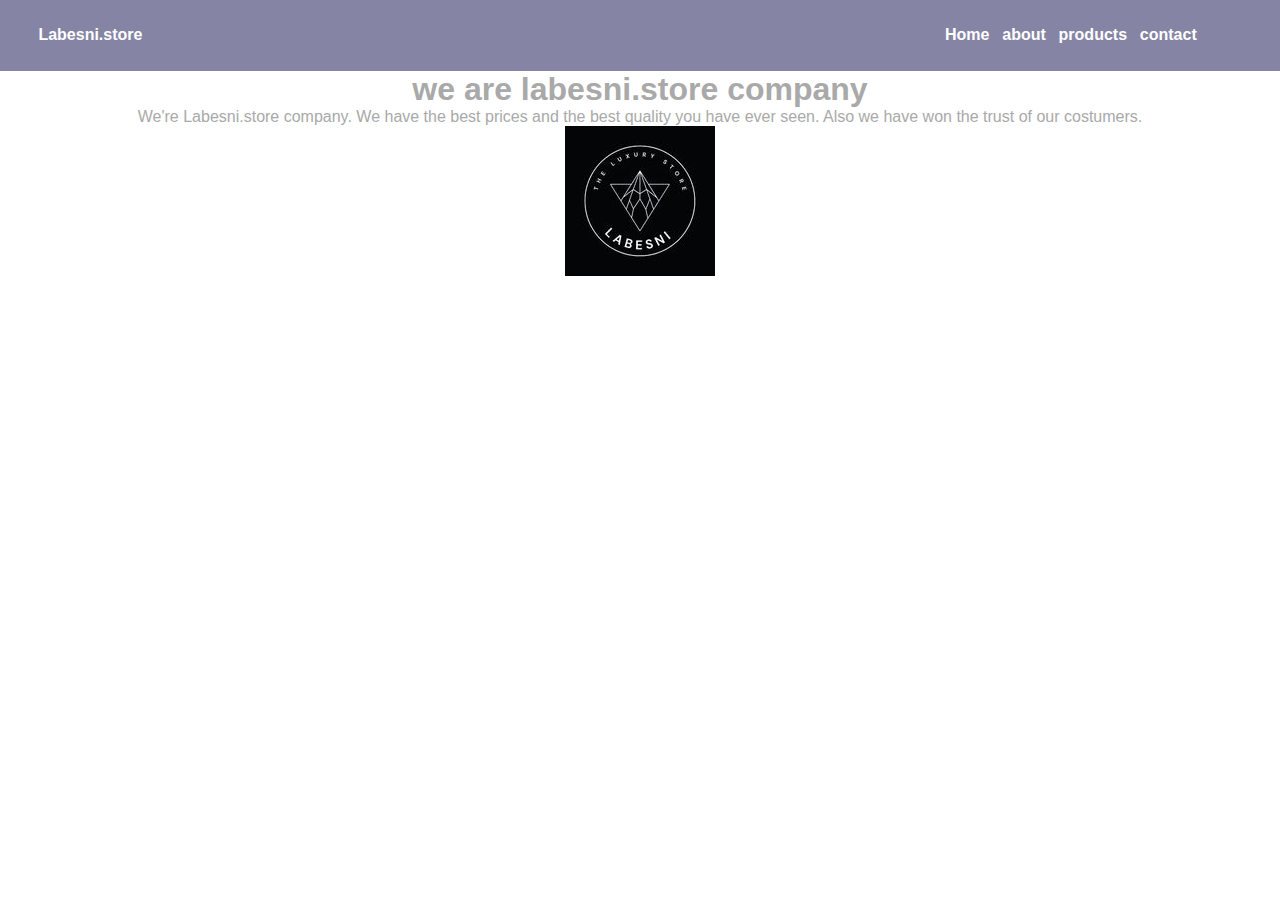
<file: projet-master/index.html>
<!DOCTYPE html>
<htlm>
  <!-- head part -->
  <head>
    <title>Labesni.store</title>
    <link rel="stylesheet" href="./style.css" />
    <nav>
      <a id="logo" href="INDEX.html">Labesni.store</a>
      <ul id="navmenu">
        <li id="listnavbar"><a href="INDEX.html"> Home </a></li>
        <li id="listnavbar"><a href="about.html"> about </a></li>
        <li id="listnavbar"><a href="products.html"> products </a></li>
        <li id="listnavbar"><a href="contact.html "> contact </a></li>
      </ul>
    </nav>
  </head>
  <!-- Body part -->
  <body>
    <header>
      <a name="TopOfThePage"> </a>
      
    </header>

    <main>
      <section>
        <h1>we are labesni.store company</h1>
        <p>
          We're Labesni.store company. We have the best prices and the best quality you have ever seen.
          Also we have won the trust of our costumers.
        </p>
      </section>
      <article>
        <img
          src="./asset.html/230717674_343236480618241_7347372997394421531_n(1).jpg"
          alt="Logo of LABESNI.STORE"
        ></img>
        
      </article>
    </main> 
    <li><a href="https://instagram.com/labesni_store.tn?igshid=MzRlODBiNWFlZA%3D%3D">instagram</li>
      <div>
        <a href="#TopOfThePage"> Let's go up Top </a>
      </div>
    </footer>
  </body>
</htlm>
</file>
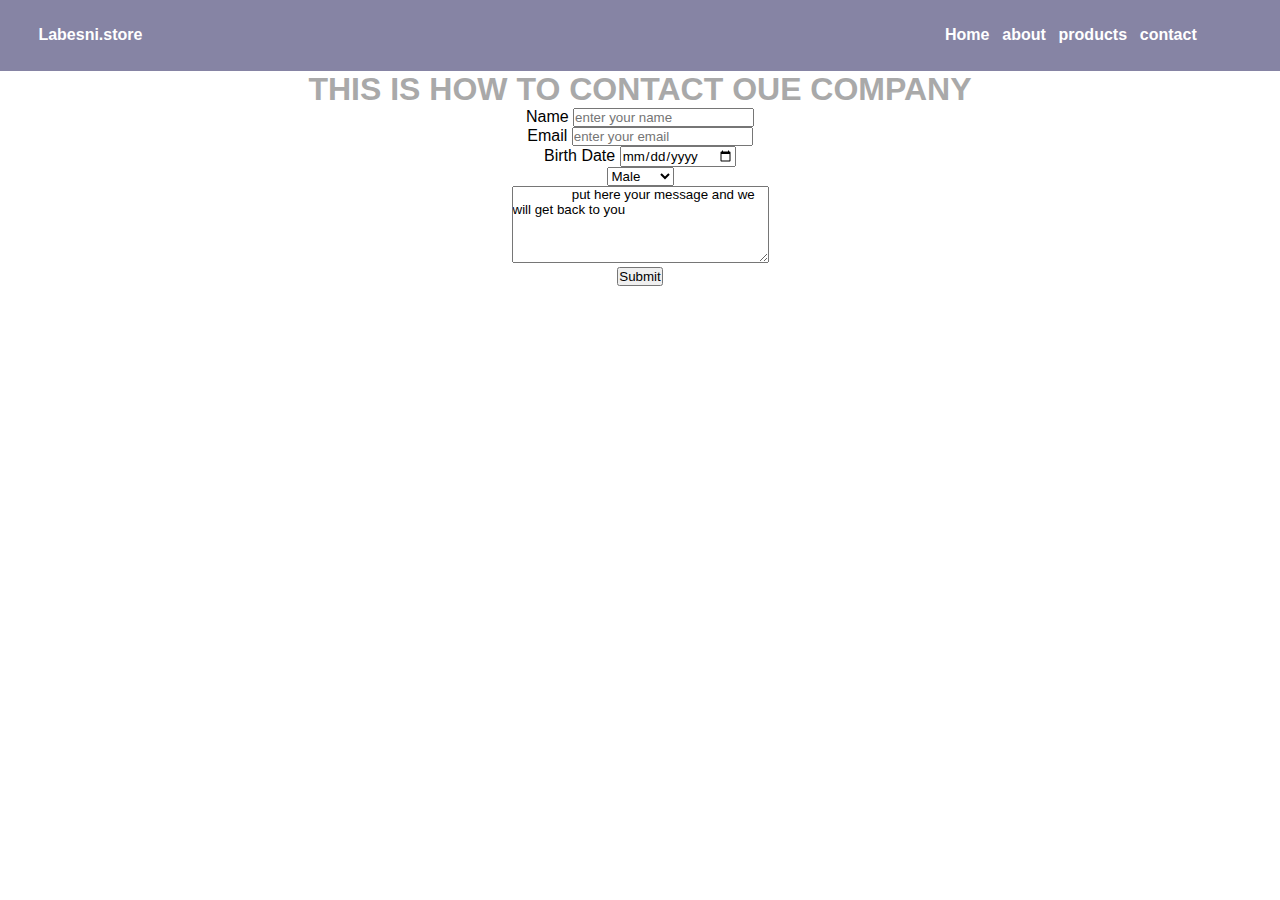
<file: projet-master/contact.html>
<!DOCTYPE html>
<html>
    <!--head part-->
  <head>
    <nav>
        <a id="logo" href="INDEX.html">Labesni.store</a>
        <ul id="navmenu">
          <li id="listnavbar"><a href="INDEX.html"> Home </a></li>
          <li id="listnavbar"><a href="about.html"> about </a></li>
          <li id="listnavbar"><a href="products.html"> products </a></li>
          <li id="listnavbar"><a href="contact.html "> contact </a></li>
        </ul>
      </nav>
    <meta charset="UTF-8" />
    <meta name="viewport" content="width=device-width, initial-scale=1.0" />
    <title> labesni.store.tn </title>
    <link rel="stylesheet" href="style.css" />
    <link
      href="https://fonts.googleapis.com/css2?family=Poppins:ital,wght@0,300;0,400;0,500;0,600;0,700;1,200&display=swap"
      rel="stylesheet"
    />
    <link
      rel="stylesheet"
      href="https://stackpath.bootstrapcdn.com/font-awesome/4.7.0/css/font-awesome.min.css"
    />
    
    <head>
        <title>Labesni.store</title>
        <link rel="stylesheet" href="./style.css" />
      </head>
      <!--body part-->
  <body>
    <div class="container">
      <div class="navbar">
        <div class="logo">
          <a href="contact.html">
            
          </a>
        </div>
    </header>
</header>
<main>
    <section>
        <h1>THIS IS HOW TO CONTACT OUE COMPANY</h1>
    </section>
    <article> 
        <form>
            <label>Name</label>
            <input type="text" placeholder="enter your name" />
            <br />
            <label>Email</label>
            <input type="email" placeholder="enter your email" />
            <br />
            <label>Birth Date</label>
            <input type="date" placeholder="enter your date" />
            <br />
            <select>
                <option value="male">Male</option>
                <option value="female">Female</option>
                <option value="autre">Autre</option>
              </select>
              <br>
              <textarea name="message" cols="30" rows="5">
                put here your message and we will get back to you
            </textarea>
            <br>
            <button style=>Submit</button>
        </form>
       </article>
       <footer>
        <div class="footer-col-">    
            
            
          
              <li><a href="https://instagram.com/labesni_store.tn?igshid=MzRlODBiNWFlZA%3D%3D">instagram</li>
            
            </ul>
            <div class="footer-col-">         
                <div class="footer-col-">
                  <h3>this copright was reserved</h3>
                  <p>to contact any pro web developper
                    
                      <br />
          
                    
                  </div>
              </footer>
    </Html>
</file>
<file: projet-master/style.css>
*{  
    padding: 0px;
    margin: 0px;
    font-family: 'Roboto', sans-serif;
}
/* header part*/
nav{
    display: flex;
    padding-bottom: 20px;
    padding-top: 20px;
    align-content: center;
    background-color:hsl(244, 15%, 58%);
    align-items: center;
    justify-content: space-between;
    
}
#navmenu{
    display: flex;
    padding-right: 10%;
    
}

#listnavbar{
    list-style: none;
    margin: 3%;
    
}
a{
    text-decoration: none;
    color:white;
    font-weight:bolder;
}
#logo{
    padding-left: 3%;
}
  
    
    /* main*/

section{
    color: darkgray;
    text-align: center;
  
}
article{
    text-align: center;
}

ul{
    list-style: none;

}
#concat{
 text-align: center;
 margin-top: 5%;
}


.card {
    border: 1px solid rgb(31, 30, 29);
    width: 50%;
    margin: 5% auto 5% auto;
    background-color: azure;
    display: flex;
    flex-direction: row;
  }
  .product {
    margin: auto 5% auto 5%;
  }
  .icon {
    display: flex;
    justify-content: space-around;
  }
  .price {
    text-align: center;
    margin-top: 2%;
    margin-bottom: 2%;
    font-size: 150%;
  }


  /*EL JDidi*/


  .sec_cart{
    margin-top: 40px;
    margin-bottom: 40px;
    padding-left: 80px;
    display: flex;
    flex-direction: row;
    justify-content: center;
    background-size: 200px;
}
.cart{
    background-color: black;
    margin-top: 40px;
    width: 700px;
    display: flex;
    flex-direction: row;

}
.cart img{
    width: 180px;
}
.AB p{
    margin-right: 8px;
}

.cont_cart{
    color: white;
    display: flex;
    flex-direction: column;
    margin-left: 10px;
}
.ulF a{
    color: white;
}

.ulF{
    list-style: none;
    color: white;
    width: 300px;
    display:flex ;
    justify-content: space-around;
    font-size:large;

}
.secF{
    padding-left: 20px;
    padding-right: 20px;
    display: flex;
    justify-content:  space-between  ;
    align-items: center;
}
.sec_footer{
    padding-top: 20px;
    background-color: gray;
    width: 100% ;
}
.sec_footer img{
    margin-right: 20px;
}


  /*XXXXXXXX EL JDID XXXXXX*/
</file>
